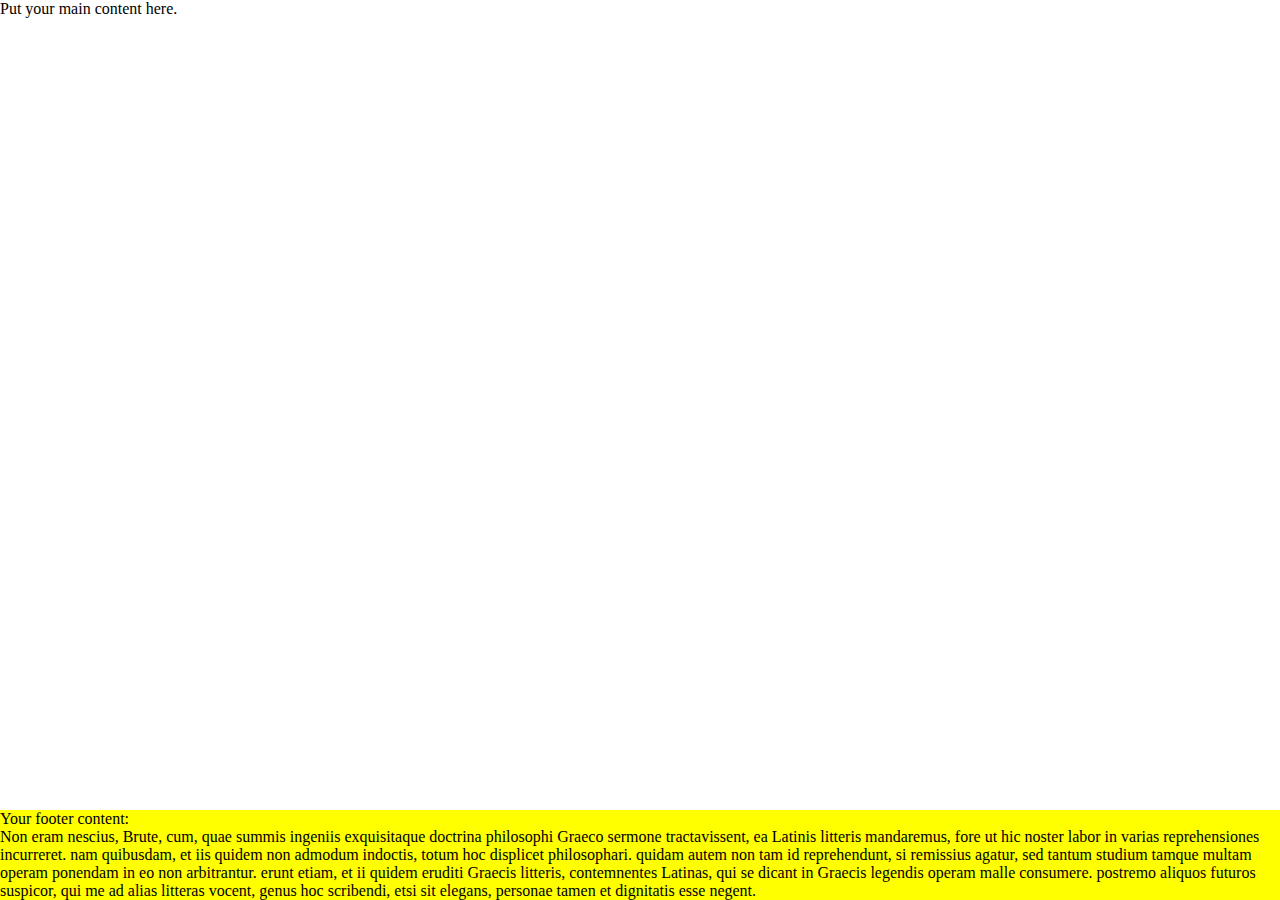
<file: index.html>
<!DOCTYPE html>
<html lang="en">
<head>
	<meta charset="utf-8">	
	<title>Sticky footer</title>
	<link href="style.css" rel="stylesheet" media="all">
</head>
<body>
<html>
    <main>
	   	Put your main content here. 
    </main>

    <footer>
    	Your footer content: <br /> 
    	Non eram nescius, Brute, cum, quae summis ingeniis exquisitaque doctrina philosophi Graeco sermone tractavissent, ea Latinis litteris mandaremus, fore ut hic noster labor in varias reprehensiones incurreret. nam quibusdam, et iis quidem non admodum indoctis, totum hoc displicet philosophari. quidam autem non tam id reprehendunt, si remissius agatur, sed tantum studium tamque multam operam ponendam in eo non arbitrantur. erunt etiam, et ii quidem eruditi Graecis litteris, contemnentes Latinas, qui se dicant in Graecis legendis operam malle consumere. postremo aliquos futuros suspicor, qui me ad alias litteras vocent, genus hoc scribendi, etsi sit elegans, personae tamen et dignitatis esse negent.
    </footer>
</body>
</html>
</file>
<file: style.css>
* {
	margin: 0;
}

html {
	height: 100%;
}


body {
    display: -webkit-box;				/* 1. Ye Olde Flexbox for Webkit */
    display: -webkit-flex;				/* 2. Prefixed "new flexbox" */
    display: -ms-flexbox;				/* 3. Tweener flexbox for IE10 */
    display: flex;						/* 4. unprefixed standard "new flexbox" version for the rest */

    -webkit-box-orient: vertical;       /* 1. */
    -webkit-flex-direction: column;		/* 2. */
    -ms-flex-direction: column;			/* 3. */
    flex-direction: column;				/* 4. */

    height: auto;
    height: 100%;
    min-height: 100vh;
}

main {
    -webkit-box-flex: 1;				/* 1. */
    -webkit-flex: 1;					/* 2. */
    -ms-flex: 1;						/* 3. */
    flex: 1;			 			    /* 4. */
}

footer {
	background: yellow; /* to test it */
}
</file>
